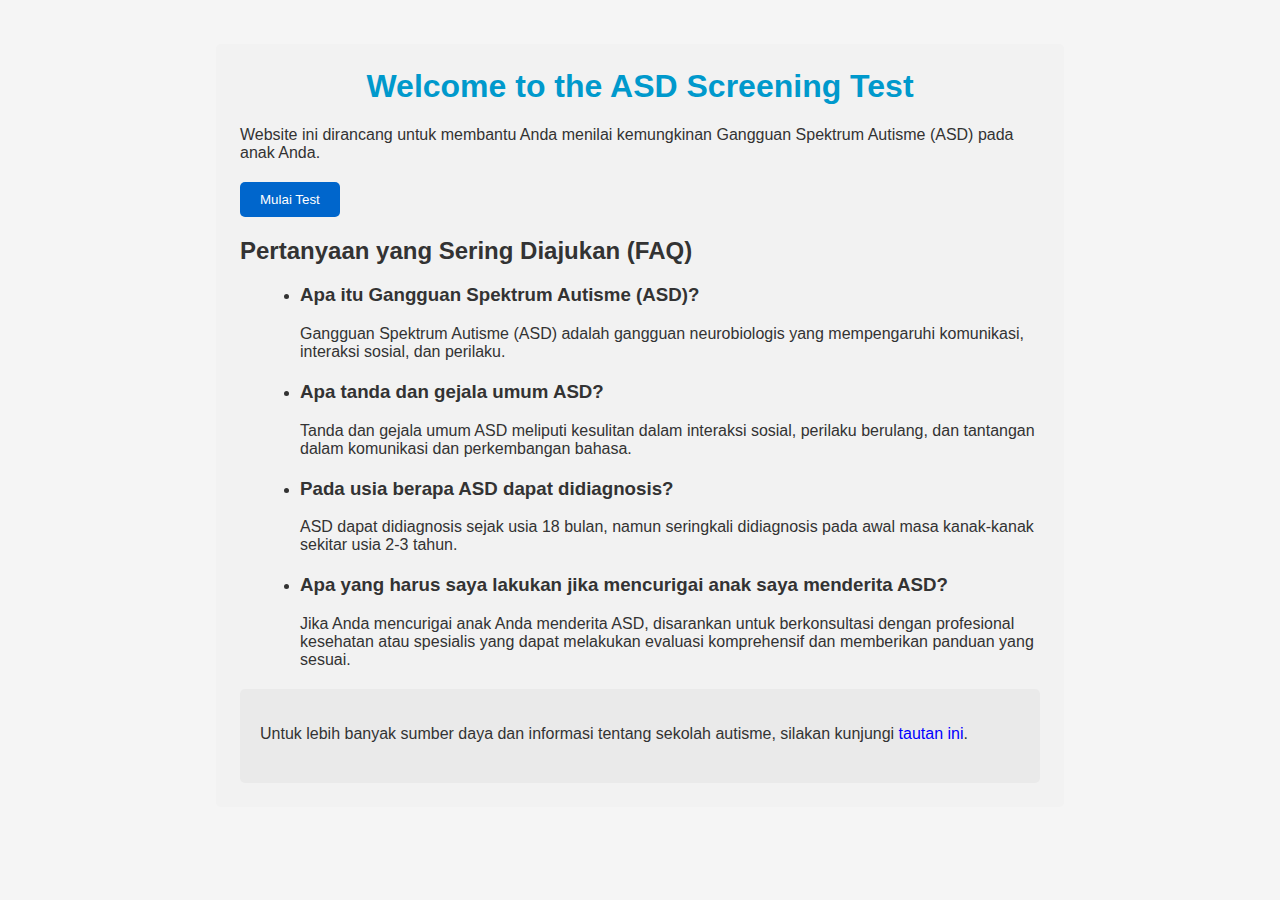
<file: index.html>
<!DOCTYPE html>
<html>
<head>
    <title>ASD Screening Test</title>
    <link rel="stylesheet" href="static/styles.css">
</head>
<body>
    <div class="container">
        <h1>Welcome to the ASD Screening Test</h1>
        <p>Website ini dirancang untuk membantu Anda menilai kemungkinan Gangguan Spektrum Autisme (ASD) pada anak Anda.</p>
        <button onclick="window.location.href='/screening.html'">Mulai Test</button>
        <h2>Pertanyaan yang Sering Diajukan (FAQ)</h2>
    <ul>
        <li>
            <h3>Apa itu Gangguan Spektrum Autisme (ASD)?</h3>
            <p>Gangguan Spektrum Autisme (ASD) adalah gangguan neurobiologis yang mempengaruhi komunikasi, interaksi sosial, dan perilaku.</p>
        </li>
        <li>
            <h3>Apa tanda dan gejala umum ASD?</h3>
            <p>Tanda dan gejala umum ASD meliputi kesulitan dalam interaksi sosial, perilaku berulang, dan tantangan dalam komunikasi dan perkembangan bahasa.</p>
        </li>
        <li>
            <h3>Pada usia berapa ASD dapat didiagnosis?</h3>
            <p>ASD dapat didiagnosis sejak usia 18 bulan, namun seringkali didiagnosis pada awal masa kanak-kanak sekitar usia 2-3 tahun.</p>
        </li>
        <li>
            <h3>Apa yang harus saya lakukan jika mencurigai anak saya menderita ASD?</h3>
            <p>Jika Anda mencurigai anak Anda menderita ASD, disarankan untuk berkonsultasi dengan profesional kesehatan atau spesialis yang dapat melakukan evaluasi komprehensif dan memberikan panduan yang sesuai.</p>
        </li>
            <!-- Add more FAQ items as needed -->
        </ul>
        <div class="resources-section">
            <p>Untuk lebih banyak sumber daya dan informasi tentang sekolah autisme, silakan kunjungi <a href="https://autisme.or.id/autisme/sekolahterapiautisme/">tautan ini</a>.</p>
        </div>
    </div>
    </class>
</class>
</body>
</html>
</file>
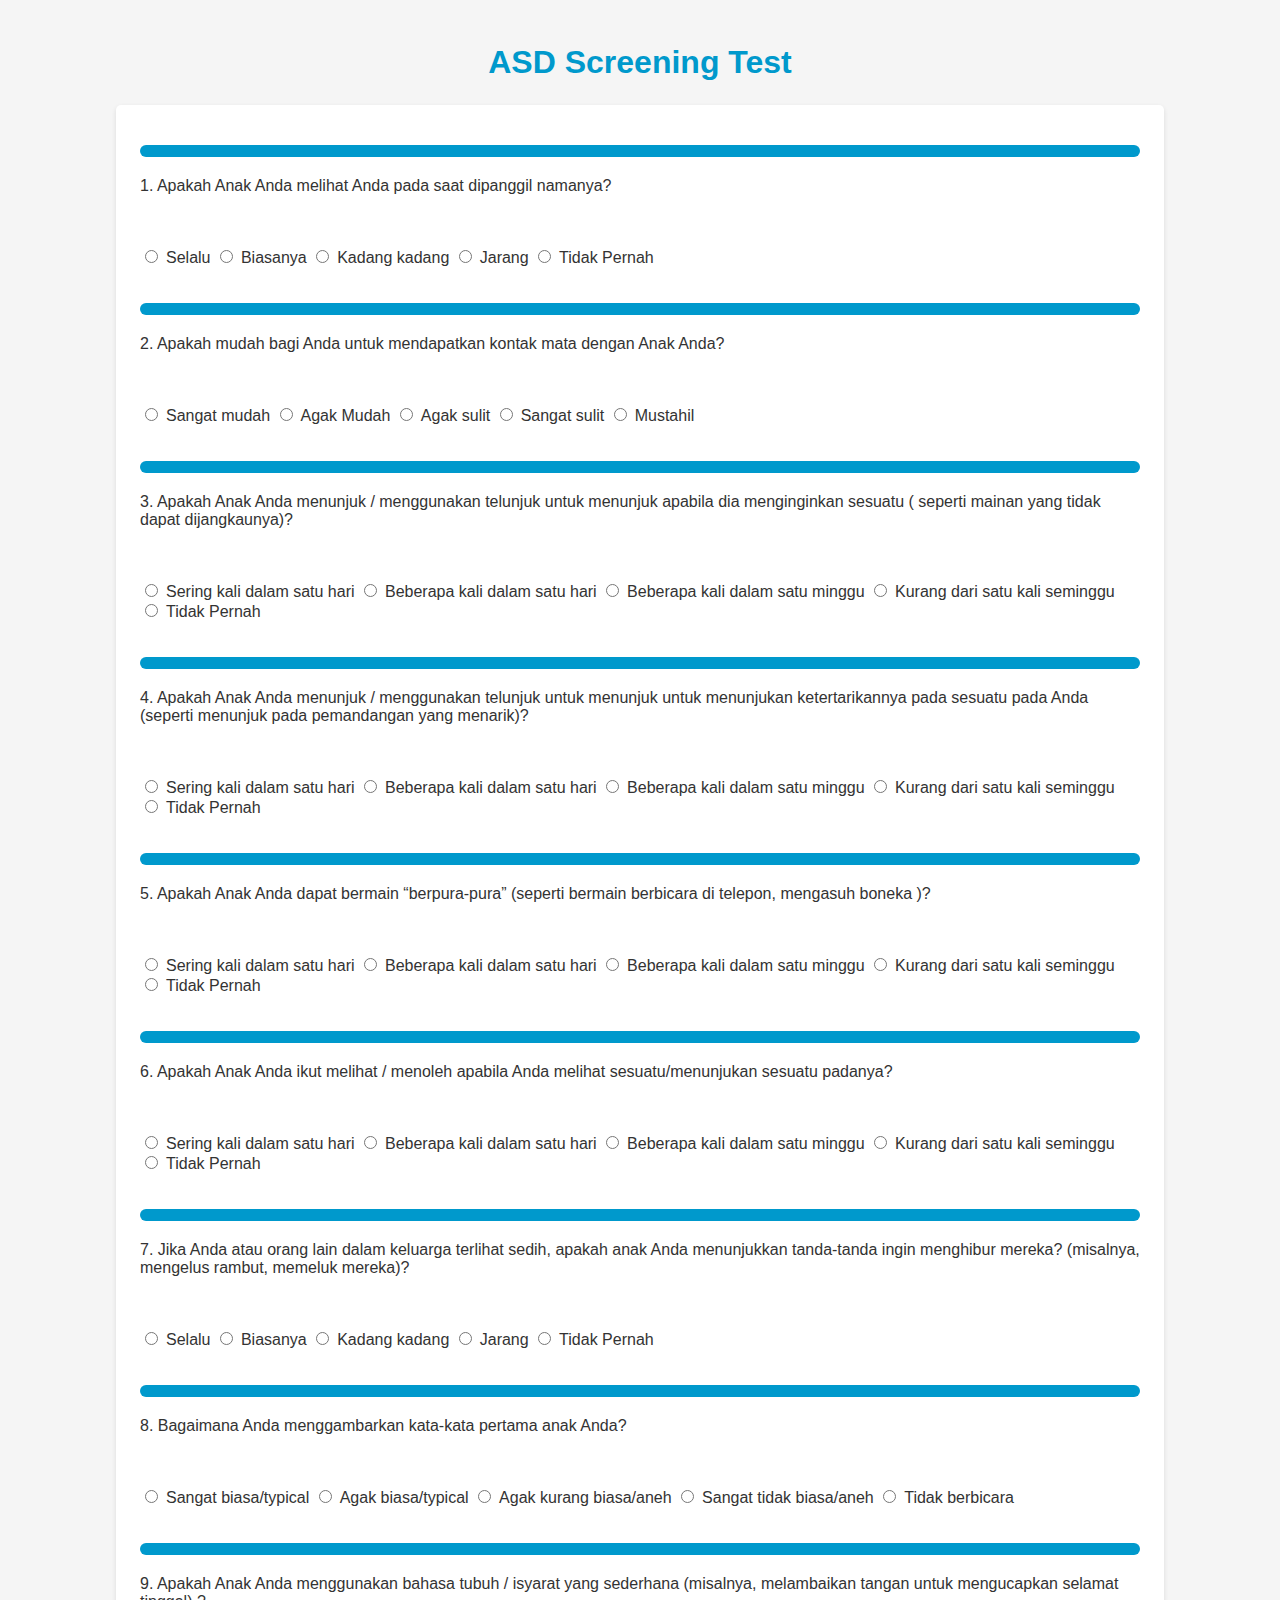
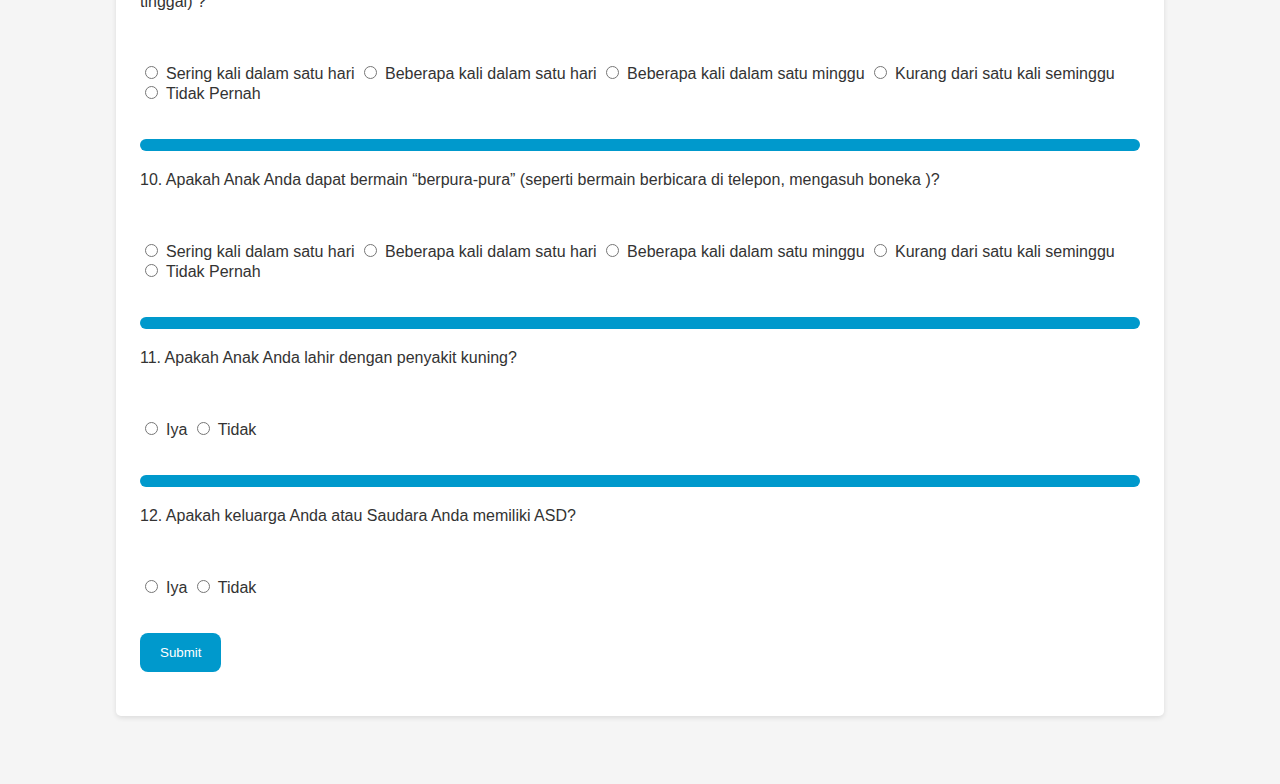
<file: screening.html>
<!DOCTYPE html>
<html>
<head>
    <title>ASD Screening Test</title>
    <link rel="stylesheet" href="static/styles.css">
</head>
<body>
    <h1>ASD Screening Test</h1>
    <form method="POST" action="/result">
        <!-- Add the screening test questions here -->
    <p class="highlighted-paragraph"></p>1.	Apakah Anak Anda melihat Anda pada saat dipanggil namanya?</p>
        <p>
            <input type="radio" name="A1" value="0" required>Selalu
            <input type="radio" name="A1" value="0" required>Biasanya
            <input type="radio" name="A1" value="1" required>Kadang kadang
            <input type="radio" name="A1" value="1" required>Jarang
            <input type="radio" name="A1" value="1" required>Tidak Pernah
        </p>

    <p class="highlighted-paragraph"></p>2.	Apakah mudah bagi Anda untuk mendapatkan kontak mata dengan Anak Anda?</p>
        <p>
            <input type="radio" name="A2" value="0" required>Sangat mudah
            <input type="radio" name="A2" value="0" required>Agak Mudah
            <input type="radio" name="A2" value="1" required>Agak sulit
            <input type="radio" name="A2" value="1" required>Sangat sulit
            <input type="radio" name="A2" value="1" required>Mustahil
        </p>

    <p class="highlighted-paragraph"></p>3.	Apakah Anak Anda menunjuk / menggunakan telunjuk untuk menunjuk apabila dia menginginkan sesuatu ( seperti mainan yang tidak dapat dijangkaunya)?</p>
        <p>
            <input type="radio" name="A3" value="0" required>Sering kali dalam satu hari            
            <input type="radio" name="A3" value="0" required>Beberapa kali dalam satu hari
            <input type="radio" name="A3" value="1" required>Beberapa kali dalam satu minggu
            <input type="radio" name="A3" value="1" required>Kurang dari satu kali seminggu
            <input type="radio" name="A3" value="1" required>Tidak Pernah
        </p>
        
    <p class="highlighted-paragraph"></p>4.	Apakah Anak Anda menunjuk / menggunakan telunjuk untuk menunjuk untuk menunjukan ketertarikannya pada sesuatu pada Anda (seperti menunjuk pada pemandangan yang menarik)?</p>
        <p>
            <input type="radio" name="A4" value="0" required>Sering kali dalam satu hari
            <input type="radio" name="A4" value="0" required>Beberapa kali dalam satu hari
            <input type="radio" name="A4" value="1" required>Beberapa kali dalam satu minggu
            <input type="radio" name="A4" value="1" required>Kurang dari satu kali seminggu
            <input type="radio" name="A4" value="1" required>Tidak Pernah
        </p>

    <p class="highlighted-paragraph"></p>5.	Apakah Anak Anda dapat bermain “berpura-pura” (seperti bermain berbicara di telepon, mengasuh boneka )?</p>
        <p>
            <input type="radio" name="A5" value="0" required>Sering kali dalam satu hari
            <input type="radio" name="A5" value="0" required>Beberapa kali dalam satu hari
            <input type="radio" name="A5" value="1" required>Beberapa kali dalam satu minggu
            <input type="radio" name="A5" value="1" required>Kurang dari satu kali seminggu
            <input type="radio" name="A5" value="1" required>Tidak Pernah
        </p>

    <p class="highlighted-paragraph"></p>6.	Apakah Anak Anda ikut melihat / menoleh apabila Anda melihat sesuatu/menunjukan sesuatu padanya?</p>
        <p>
            <input type="radio" name="A6" value="0" required>Sering kali dalam satu hari
            <input type="radio" name="A6" value="0" required>Beberapa kali dalam satu hari
            <input type="radio" name="A6" value="1" required>Beberapa kali dalam satu minggu
            <input type="radio" name="A6" value="1" required>Kurang dari satu kali seminggu
            <input type="radio" name="A6" value="1" required>Tidak Pernah
        </p>
    
    <p class="highlighted-paragraph"></p>7.	Jika Anda atau orang lain dalam keluarga terlihat sedih, apakah anak Anda menunjukkan tanda-tanda ingin menghibur mereka? (misalnya, mengelus rambut, memeluk mereka)?</p>
        <p>
            <input type="radio" name="A7" value="0" required>Selalu
            <input type="radio" name="A7" value="0" required>Biasanya
            <input type="radio" name="A7" value="1" required>Kadang kadang
            <input type="radio" name="A7" value="1" required>Jarang
            <input type="radio" name="A7" value="1" required>Tidak Pernah
        </p>

    <p class="highlighted-paragraph"></p>8. Bagaimana Anda menggambarkan kata-kata pertama anak Anda?</p>
        <p>
            <input type="radio" name="A8" value="0" required>Sangat biasa/typical            
            <input type="radio" name="A8" value="0" required>Agak biasa/typical
            <input type="radio" name="A8" value="1" required>Agak kurang biasa/aneh            
            <input type="radio" name="A8" value="1" required>Sangat tidak biasa/aneh
            <input type="radio" name="A8" value="1" required>Tidak berbicara            
        </p>

    <p class="highlighted-paragraph"></p>9. Apakah Anak Anda menggunakan bahasa tubuh / isyarat yang sederhana (misalnya, melambaikan tangan untuk mengucapkan selamat tinggal) ?</p>
        <p>
            <input type="radio" name="A9" value="0" required>Sering kali dalam satu hari
            <input type="radio" name="A9" value="0" required>Beberapa kali dalam satu hari
            <input type="radio" name="A9" value="1" required>Beberapa kali dalam satu minggu
            <input type="radio" name="A9" value="1" required>Kurang dari satu kali seminggu
            <input type="radio" name="A9" value="1" required>Tidak Pernah
        </p>
    
    <p class="highlighted-paragraph"></p>10. Apakah Anak Anda dapat bermain “berpura-pura” (seperti bermain berbicara di telepon, mengasuh boneka )?</p>
        <p>
            <input type="radio" name="A10" value="1" required>Sering kali dalam satu hari
            <input type="radio" name="A10" value="1" required>Beberapa kali dalam satu hari
            <input type="radio" name="A10" value="1" required>Beberapa kali dalam satu minggu
            <input type="radio" name="A10" value="0" required>Kurang dari satu kali seminggu
            <input type="radio" name="A10" value="0" required>Tidak Pernah
        </p>
    
    <p class="highlighted-paragraph"></p>11. Apakah Anak Anda lahir dengan penyakit kuning?</p>
        <p>
            <input type="radio" name="Jaundice" value="1" required>Iya
            <input type="radio" name="Jaundice" value="0" required>Tidak
        </p>
    
    <p class="highlighted-paragraph"></p>12. Apakah keluarga Anda atau Saudara Anda memiliki ASD?</p>
        <p>
            <input type="radio" name="Family_mem_with_ASD" value="1" required>Iya
            <input type="radio" name="Family_mem_with_ASD" value="0" required>Tidak
        </p>
    <p>
        <input type="submit" value="Submit">
    </p>
</form>
</body>
</html>
</file>
<file: static/styles.css>
/* CSS for the button */
.button {
  display: inline-block;
  padding: 5px 10px;
  background-color: #0066cc;
  color: white;
  text-decoration: none;
  border-radius: 4px;
}

.button:hover {
  background-color: #0052a3;
}

.container {
  max-width: 800px;
  margin: 0 auto;
  padding: 20px;
  background-color: #f2f2f2;
  border-radius: 5px;
}

h1,
h2 {
  color: #333;
}

ul {
  list-style-type: disc;
  margin-left: 20px;
}

.resources-section {
  padding: 20px;
  background-color: #eaeaea;
  border-radius: 5px;
  margin-top: 20px;
}

a {
  color: #0066cc;
  text-decoration: none;
}

button {
  padding: 10px 20px;
  background-color: #0066cc;
  color: #fff;
  border: none;
  border-radius: 5px;
  cursor: pointer;
}

button:hover {
  background-color: #0052a3;
}

body {
  font-family: Arial, sans-serif;
  background-color: #f5f5f5;
  color: #333333;
  margin: 0;
  padding: 20px;
}

h1 {
  color: #0099cc;
  text-align: center;
  margin-top: 0;
}

p {
  margin-bottom: 20px;
}

h2 {
  color: #0099cc;
  margin-bottom: 10px;
}

ul {
  list-style-type: disc;
  margin-left: 20px;
  margin-bottom: 20px;
}

a {
  color: #0099cc;
  text-decoration: none;
}

a:hover {
  text-decoration: underline;
}

body {
  font-family: Arial, sans-serif;
  margin: 24px;
}

h1 {
  text-align: center;
}

form {
  margin: 24px auto;
  width: 1000px;
  display: flex;
  flex-direction: column;
}

label {
  margin-bottom: 12px;
}

.prediction {
  margin-top: 24px;
}

body {
  font-family: Arial, sans-serif;
}

h1,
h2 {
  color: #333;
}

a {
  color: blue;
  text-decoration: none;
}

.container {
  max-width: 800px;
  margin: 0 auto;
  padding: 24px;
}

form {
  margin-top: 24px;
}

.result {
  margin-top: 24px;
}

body {
  background-color: #f5f5f5;
  font-family: Arial, sans-serif;
  color: #333333;
}

h1 {
  color: #0099cc;
  text-align: center;
}

form {
  max-width: 2000px;
  margin: 100 auto;
  padding: 24px;
  background-color: #ffffff;
  border-radius: 5px;
  box-shadow: 0 2px 5px rgba(0, 0, 0, 0.1);
}

p.highlighted-paragraph {
  background-color: #0099cc;
  color: #ffffff;
  padding: 6px;
  border-radius: 6px;
  font-weight: bold;
}

input[type="radio"] {
  margin-right: 8px;
}

input[type="submit"] {
  background-color: #0099cc;
  color: #ffffff;
  border: none;
  padding: 12px 20px;
  border-radius: 8px;
  cursor: pointer;
}

input[type="submit"]:hover {
  background-color: #0088b3;
}
</file>
